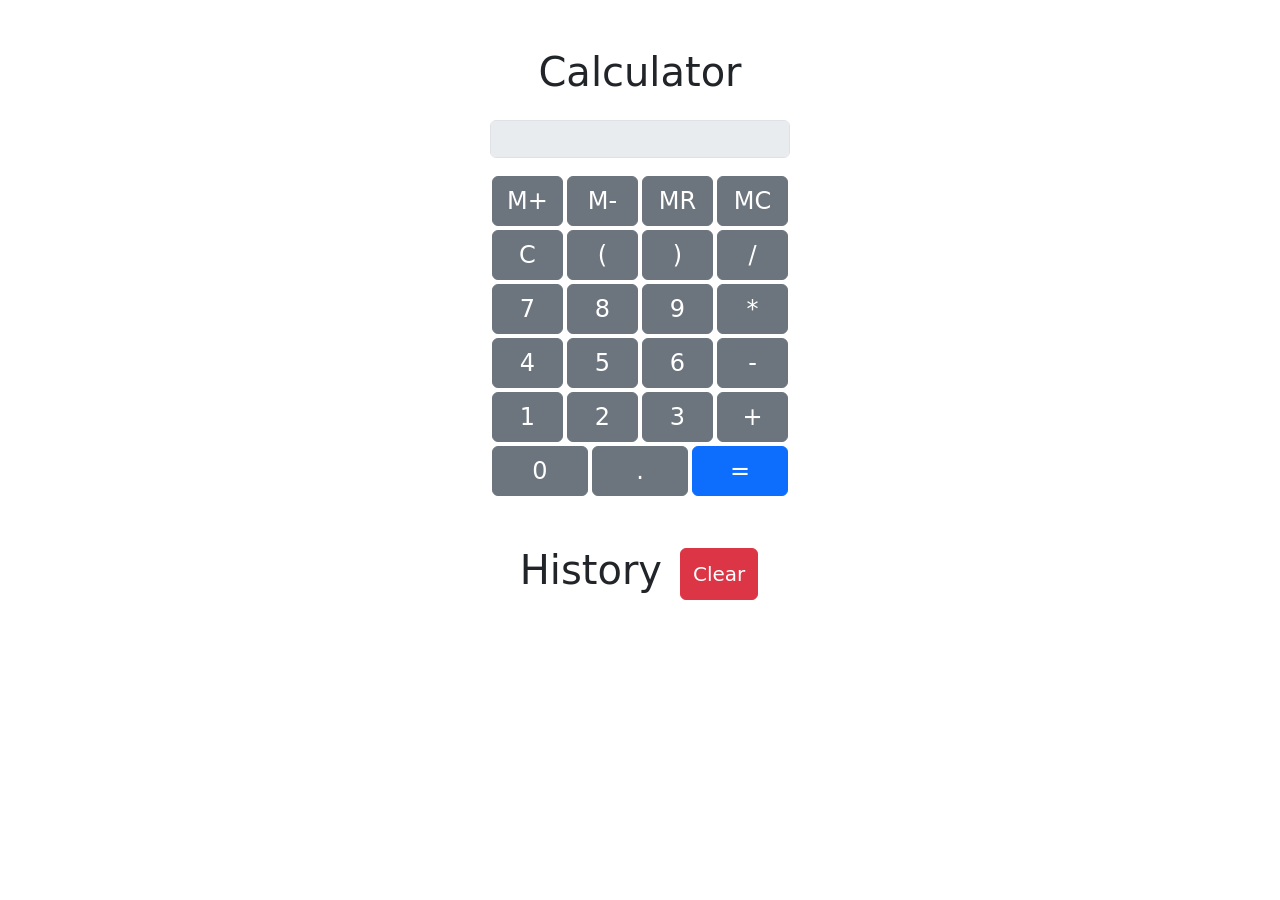
<file: calculator/index.html>
<!DOCTYPE html>
<html lang="en">

<head>
  <meta charset="UTF-8" />
  <meta name="viewport" content="width=device-width, initial-scale=1.0" />
  <title>Simple Calculator</title>
  <link href="https://cdn.jsdelivr.net/npm/bootstrap@5.3.0-alpha1/dist/css/bootstrap.min.css" rel="stylesheet" />
  <link rel="stylesheet" href="styles.css" />
</head>

<body>
  <div class="container">
    <h1 class="mt-5 mb-4 text-center">Calculator</h1>
    <div class="calculator">
      <input type="text" id="display" class="form-control mb-3" disabled />
      <div class="row w-100 m-auto">
        <button class="btn btn-secondary col" onclick="memoryPlus()">
          M+
        </button>
        <button class="btn btn-secondary col" onclick="memoryMinus()">
          M-
        </button>
        <button class="btn btn-secondary col" onclick="memoryRecall()">
          MR
        </button>
        <button class="btn btn-secondary col" onclick="memoryClear()">
          MC
        </button>
      </div>
      <div class="row w-100 m-auto">
        <button class="btn btn-secondary col" onclick="clearDisplay()">
          C
        </button>
        <button class="btn btn-secondary col" onclick="addToDisplay('(')">
          (
        </button>
        <button class="btn btn-secondary col" onclick="addToDisplay(')')">
          )
        </button>
        <button class="btn btn-secondary col" onclick="addToDisplay('/')">
          /
        </button>
      </div>
      <div class="row w-100 m-auto">
        <button class="btn btn-secondary col" onclick="addToDisplay('7')">
          7
        </button>
        <button class="btn btn-secondary col" onclick="addToDisplay('8')">
          8
        </button>
        <button class="btn btn-secondary col" onclick="addToDisplay('9')">
          9
        </button>
        <button class="btn btn-secondary col" onclick="addToDisplay('*')">
          *
        </button>
      </div>
      <div class="row w-100 m-auto">
        <button class="btn btn-secondary col" onclick="addToDisplay('4')">
          4
        </button>
        <button class="btn btn-secondary col" onclick="addToDisplay('5')">
          5
        </button>
        <button class="btn btn-secondary col" onclick="addToDisplay('6')">
          6
        </button>
        <button class="btn btn-secondary col" onclick="addToDisplay('-')">
          -
        </button>
      </div>
      <div class="row w-100 m-auto">
        <button class="btn btn-secondary col" onclick="addToDisplay('1')">
          1
        </button>
        <button class="btn btn-secondary col" onclick="addToDisplay('2')">
          2
        </button>
        <button class="btn btn-secondary col" onclick="addToDisplay('3')">
          3
        </button>
        <button class="btn btn-secondary col" onclick="addToDisplay('+')">
          +
        </button>
      </div>
      <div class="row w-100 m-auto">
        <button class="btn btn-secondary col" onclick="addToDisplay('0')">
          0
        </button>
        <button class="btn btn-secondary col" onclick="addToDisplay('.')">
          .
        </button>
        <button class="btn btn-primary col" onclick="calculate()">=</button>
      </div>
    </div>
    <div class="d-flex mt-5">
      <div class="mx-auto">
        <div class="d-flex flex-col">
          <h1 class="me-3">History</h1>
          <button id="clear" class="btn btn-danger fs-5">Clear</button>
        </div>
        <ul id="history" class="fs-4 list-group list-group-flush"></ul>
      </div>
    </div>
  </div>
  <script src="script.js"></script>
</body>

</html>
</file>
<file: calculator/styles.css>
.calculator {
    max-width: 300px;
    margin: 0 auto;
}

#display {
    text-align: right;
}

.btn {
    font-size: 1.5rem;
    margin: 2px;
}

#history{
    list-style-type: none;
    list-style: none;
    font-size: 1.2rem;
}

#history li{
}
</file>
